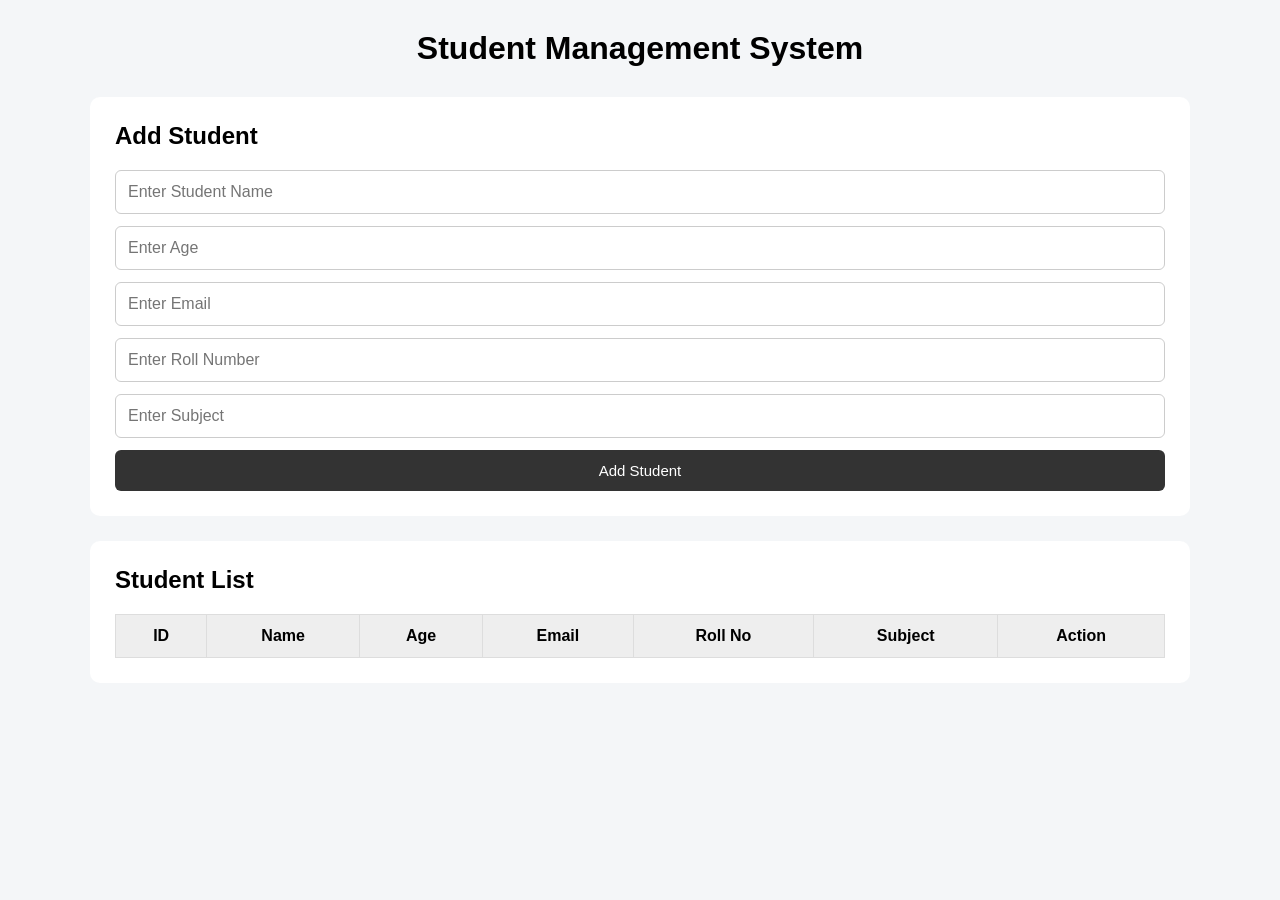
<file: student-fronted/index.html>
<!DOCTYPE html>
<html lang="en">

<head>
    <meta charset="UTF-8">
    <meta name="viewport" content="width=device-width, initial-scale=1.0">

    <title>Student Management System</title>

    <link rel="stylesheet" href="style.css">
</head>

<body>

<div class="container">

    <h1>Student Management System</h1>


    <!-- Add Student Form -->
    <div class="form-container">

        <h2>Add Student</h2>

        <form id="studentForm">

            <input
                type="text"
                id="name"
                placeholder="Enter Student Name"
                required
            >

            <input
                type="number"
                id="age"
                placeholder="Enter Age"
                required
            >

            <input
                type="email"
                id="email"
                placeholder="Enter Email"
                required
            >

            <input
                type="number"
                id="rollNo"
                placeholder="Enter Roll Number"
                required
            >

            <input
                type="text"
                id="subject"
                placeholder="Enter Subject"
                required
            >

            <button type="submit">
                Add Student
            </button>

        </form>

    </div>


    <!-- Student List -->
    <div class="student-container">

        <h2>Student List</h2>

        <table>

            <thead>
                <tr>
                    <th>ID</th>
                    <th>Name</th>
                    <th>Age</th>
                    <th>Email</th>
                    <th>Roll No</th>
                    <th>Subject</th>
                    <th>Action</th>
                </tr>
            </thead>

            <tbody id="studentTableBody">

                <!-- JavaScript students yahan show karega -->

            </tbody>

        </table>

    </div>

</div>


<script src="script.js"></script>

</body>

</html>
</file>
<file: student-fronted/style.css>
* {
    margin: 0;
    padding: 0;
    box-sizing: border-box;
}

body {
    font-family: Arial, sans-serif;
    background-color: #f4f6f8;
    padding: 30px;
}

.container {
    max-width: 1100px;
    margin: auto;
}

h1 {
    text-align: center;
    margin-bottom: 30px;
}

.form-container,
.student-container {
    background: white;
    padding: 25px;
    margin-bottom: 25px;
    border-radius: 10px;
}

h2 {
    margin-bottom: 20px;
}

form {
    display: grid;
    gap: 12px;
}

input {
    padding: 12px;
    border: 1px solid #ccc;
    border-radius: 6px;
    font-size: 16px;
}

button {
    padding: 12px;
    border: none;
    border-radius: 6px;
    cursor: pointer;
    background-color: #333;
    color: white;
    font-size: 15px;
}

table {
    width: 100%;
    border-collapse: collapse;
}

th,
td {
    padding: 12px;
    border: 1px solid #ddd;
    text-align: center;
}

th {
    background-color: #eee;
}
</file>
